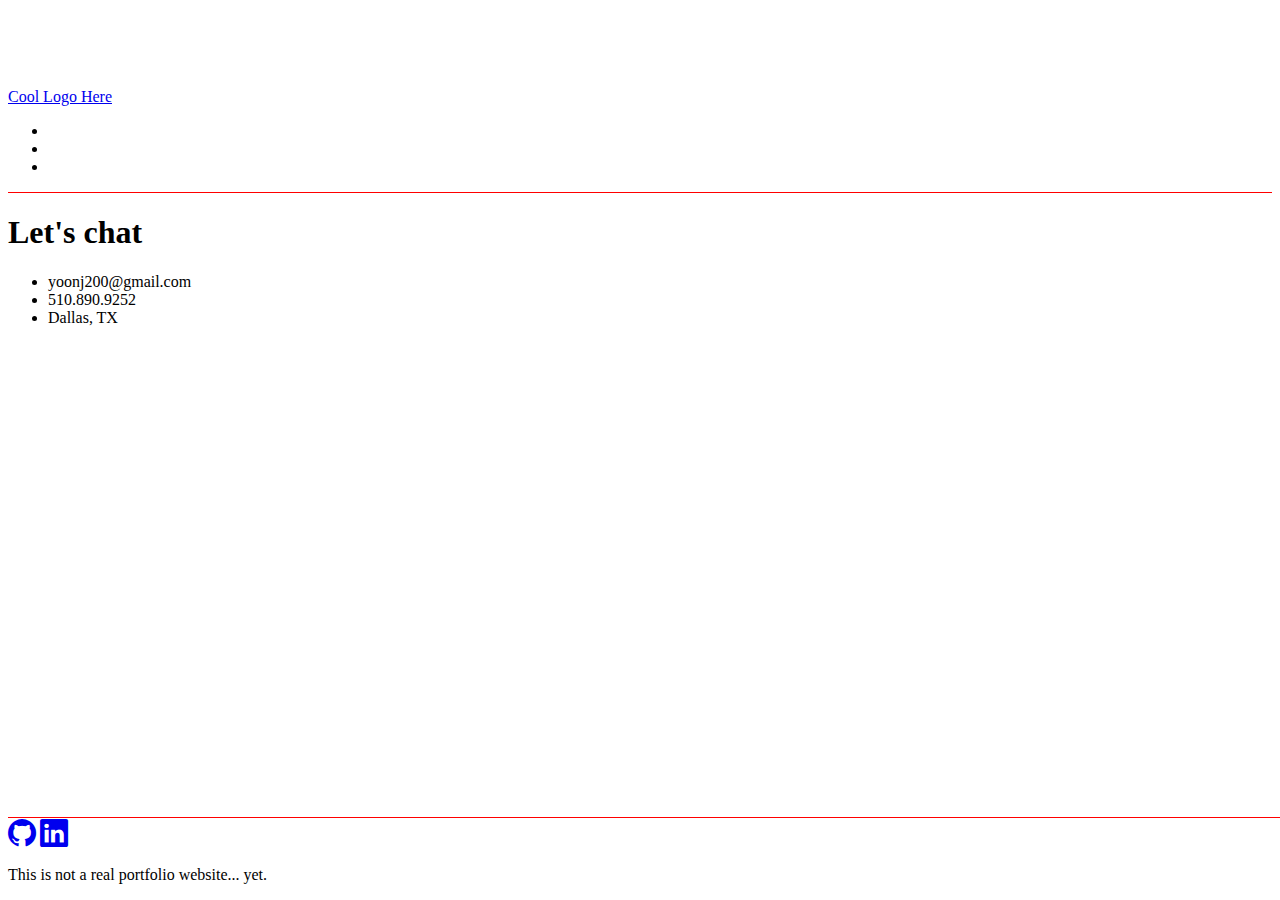
<file: contact.html>
<!DOCTYPE html>
<html lang="en">
  <head>
    <title>Joshua Yoon | Web Developer</title>
    <meta charset="UTF-8" />
    <meta name="viewport" content="width=device-width,initial-scale=1" />
    <meta name="description" content="" />
    <!-- Import Bootstrap files -->
    <link
      href="https://cdn.jsdelivr.net/npm/bootstrap@5.3.0-alpha1/dist/css/bootstrap.min.css"
      rel="stylesheet"
      integrity="sha384-GLhlTQ8iRABdZLl6O3oVMWSktQOp6b7In1Zl3/Jr59b6EGGoI1aFkw7cmDA6j6gD"
      crossorigin="anonymous"
    />
    <script
      defer
      src="https://cdn.jsdelivr.net/npm/bootstrap@5.3.0-alpha1/dist/js/bootstrap.bundle.min.js"
      integrity="sha384-w76AqPfDkMBDXo30jS1Sgez6pr3x5MlQ1ZAGC+nuZB+EYdgRZgiwxhTBTkF7CXvN"
      crossorigin="anonymous"
    ></script>
    <link
      rel="stylesheet"
      href="https://cdn.jsdelivr.net/npm/bootstrap-icons@1.10.3/font/bootstrap-icons.css"
    />
    <!-- Custom CSS -->
    <link rel="stylesheet" type="text/css" href="styles.css" />
  </head>
  <body class="bg-white text-black">
    <nav class="navbar navbar-expand navbar-dark bg-black fixed-top pt-3">
      <div class="container">
        <a href="index.html" id="brand" class="navbar-brand">Cool Logo Here</a>
        <ul class="navbar-nav text-white">
          <li class="nav-item px-3">
            <a href="index.html" class="nav-link">ABOUT</a>
          </li>
          <li class="nav-item px-3">
            <a href="work.html" class="nav-link">WORK</a>
          </li>
          <li class="nav-item px-3">
            <a href="contact.html" class="nav-link">CONTACT</a>
          </li>
        </ul>
      </div>
    </nav>
    <section id="contact-section">
      <!-- <div class="position-absolute top-50 start-50 translate-middle"></div> -->
      <div class="text-center">
        <h1>Let's chat</h1>
        <ul id="contanct-info" class="list-unstyled">
          <li>yoonj200@gmail.com</li>
          <li>510.890.9252</li>
          <li>Dallas, TX</li>
        </ul>
      </div>
    </section>
    <footer class="text-center bg-black text-white">
      <div class="container p-3">
        <a
          id="github-link"
          class="contact-btn text-decoration-none text-white px-3"
          href="https://github.com/yoonj200"
          target="_blank"
          ><i class="bi bi-github"></i
        ></a>
        <a
          id="linkedin-link"
          class="contact-btn text-decoration-none text-white px-3"
          href="https://www.linkedin.com/in/j-yoon-115775224/"
          target="_blank"
          ><i class="bi bi-linkedin"></i
        ></a>
      </div>
      <p class="fst-italic">This is not a real portfolio website... yet.</p>
    </footer>
  </body>
</html>
</file>
<file: styles.css>
body {
  padding-top: 80px;
}

/* ---------- Navbar ---------- */
nav {
  border-bottom: 1px solid red;
}

/* .nav-item a.nav-link {
  color: white;
  font-weight: bold;
} */

.nav-item a.nav-link {
  position: relative;
  color: white;
  font-weight: bold;
}

.nav-item a.nav-link::before {
  content: "";
  position: absolute;
  bottom: 0px;
  left: 0;
  width: 0%;
  height: 2px;
  background-color: white;
  transition: width 0.2s ease-in-out, left 0.2s ease-in-out;
}

.nav-item a.nav-link:hover::before {
  width: 100%;
  left: 0;
}

/* ---------- Sections ---------- */

/* ---------- Project Grid ---------- */

/* ---------- Footer ---------- */
footer {
  border-top: 1px solid red;
  position: absolute;
  bottom: 0;
  width: 100%;
}

footer a#github-link,
footer a#linkedin-link {
  font-size: 1.75em;
}

footer a#github-link:hover,
footer a#linkedin-link:hover {
  color: red;
  transform: translateY(8px);
}

/* ---------- Media Queries ---------- */
</file>
